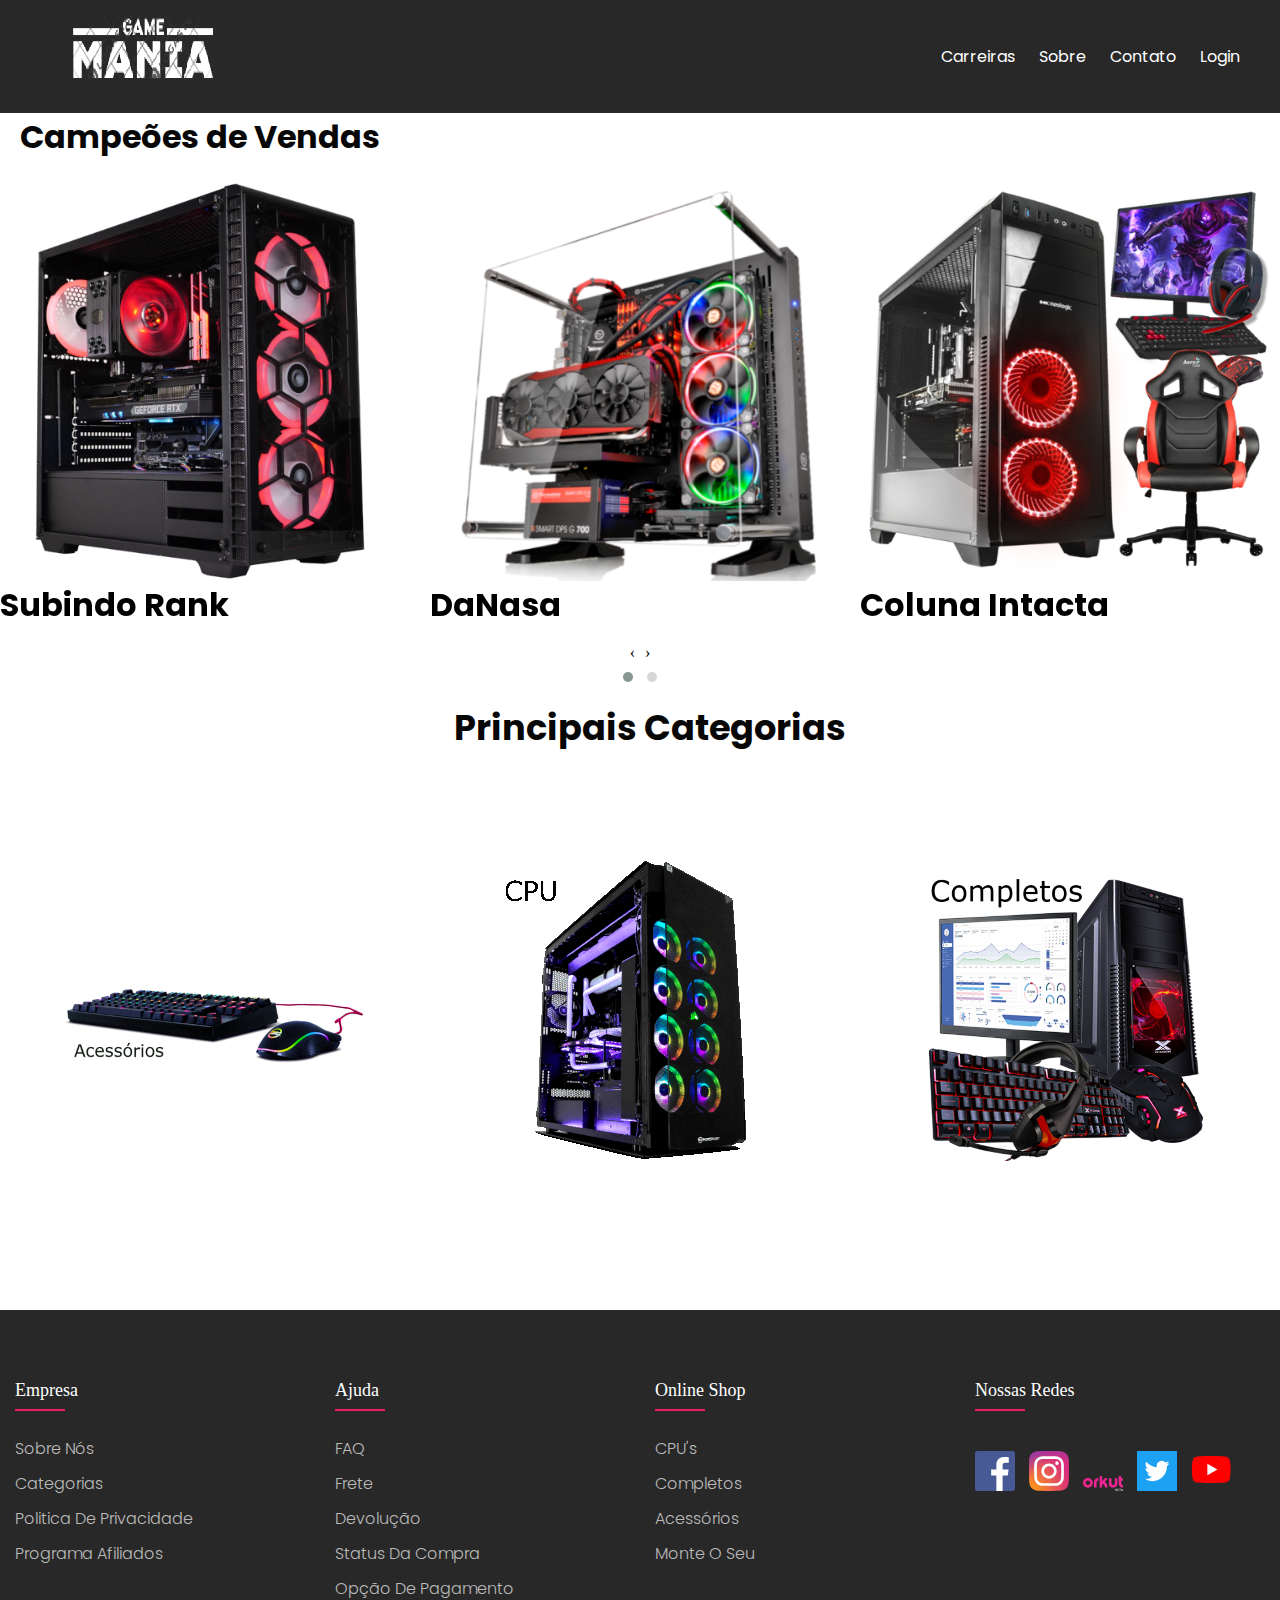
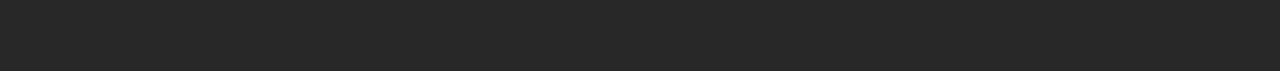
<file: index.html>
<!doctype html>
<html lang="pt-br">
  <head>
    <meta charset="utf-8">
    <meta name="viewport" content="width=device-width, initial-scale=1">
    <link href="https://cdn.jsdelivr.net/npm/bootstrap@5.0.2/dist/css/bootstrap.min.css" rel="stylesheet" integrity="sha384-EVSTQN3/azprG1Anm3QDgpJLIm9Nao0Yz1ztcQTwFspd3yD65VohhpuuCOmLASjC" crossorigin="anonymous">
    <link rel="stylesheet" href="https://cdnjs.cloudflare.com/ajax/libs/OwlCarousel2/2.3.4/assets/owl.carousel.min.css" integrity="sha512-tS3S5qG0BlhnQROyJXvNjeEM4UpMXHrQfTGmbQ1gKmelCxlSEBUaxhRBj/EFTzpbP4RVSrpEikbmdJobCvhE3g==" crossorigin="anonymous" referrerpolicy="no-referrer" />
    <link rel="stylesheet" href="https://cdnjs.cloudflare.com/ajax/libs/OwlCarousel2/2.3.4/assets/owl.theme.default.min.css" integrity="sha512-sMXtMNL1zRzolHYKEujM2AqCLUR9F2C4/05cdbxjjLSRvMQIciEPCQZo++nk7go3BtSuK9kfa/s+a4f4i5pLkw==" crossorigin="anonymous" referrerpolicy="no-referrer" />
    <link rel="stylesheet" href="css/style.css">
    <link rel="shortcut icon" href="img/favicon.ico" type="image/x-icon">
    
    <title> Home GameMania </title>
  </head>
  <body>
    <header id="header">
        <a id="logo" href="index.html"><img src="img/logo game mania 1.png" alt="Logo GameMania"></a>
        <nav id="nav">
        <button aria-label="Abrir Menu" id="btn-mobile" aria-haspopup="true" aria-controls="menu" aria-expanded="false">
        <span id="hamburger"></span>
        </button>
        <ul id="menu" role="menu">
            <li><a href="carreiras.html">Carreiras</a></li>
            <li><a href="sobre.html">Sobre</a></li>
            <li><a href="contato.html">Contato</a></li>
            <li><a href="login.html">Login</a></li>
        </ul>
        </nav>
    </header>

    <section>
        <div class="container-fluid my-5">
            <h1 class="text-center display-1 mb-3">Campeões de Vendas</h1>
            <div class="row">
                <div class="owl-carousel owl-theme">
                    <div class="item mb-4">
                        <div class="card border-0">
                            <img src="img/1 500.png" alt="" class="card-img-top">
                            <div class="card-body">
                                <div class="card-title text-center">
                                    <h4>Subindo Rank</h4>
                                </div>
                            </div>
                        </div>
                    </div>

                    <div class="item">
                        <div class="card border-0">
                            <img src="img/2 500.png" alt="" class="card-img-top">
                            <div class="card-body">
                                <div class="card-title text-center">
                                    <h4>DaNasa</h4>
                                </div>
                            </div>
                        </div>
                    </div>
                    <div class="item">
                        <div class="card border-0">
                            <img src="img/3 500.png" alt="" class="card-img-top">
                            <div class="card-body">
                                <div class="card-title text-center">
                                    <h4>Coluna Intacta</h4>
                                </div>
                            </div>
                        </div>
                    </div>
                    <div class="item">
                        <div class="card border-0">
                            <img src="img/4 500.png" alt="" class="card-img-top">
                            <div class="card-body">
                                <div class="card-title text-center">
                                    <h4>Terror das Ranked</h4>
                                </div>
                            </div>
                        </div>
                    </div>
                    <div class="item">
                        <div class="card border-0">
                            <img src="img/6 500.png" alt="" class="card-img-top">
                            <div class="card-body">
                                <div class="card-title text-center">
                                    <h4>Tudo no Máximo</h4>
                                </div>
                            </div>
                        </div>
                    </div>
                </div>
            </div>
        </div>
    </section>

    <section class="banercontainer">
        <h1 id="cat1"> Principais Categorias</h1>
        <div class="boxes">
            <div class="box box1"><img src="img/acessorios 300.png" alt=""></div>
            <div class="box box2"><img src="img/cpu 300.png" alt=""></div>
            <div class="box box3"><img src="img/b2.png" alt=""></div>
         </div>
    </section>

 <footer class="footer">
    <div class="container">
        <div class="row">
            <div class="footer-col">
                <h4>Empresa</h4>
                <ul>
                    <li><a href="#">Sobre nós</a></li>
                    <li><a href="#">categorias</a></li>
                    <li><a href="#">politica de privacidade</a></li>
                    <li><a href="#">programa afiliados</a></li>
                </ul>
            </div>
            <div class="footer-col">
                <h4>Ajuda</h4>
                <ul>
                    <li><a href="#">FAQ</a></li>
                    <li><a href="#">frete</a></li>
                    <li><a href="#">Devolução</a></li>
                    <li><a href="#">Status da compra</a></li>
                    <li><a href="#">Opção de Pagamento</a></li>
                </ul>
            </div>
            <div class="footer-col">
                <h4>online shop</h4>
                <ul>
                    <li><a href="#">CPU's</a></li>
                    <li><a href="#">Completos</a></li>
                    <li><a href="#">Acessórios</a></li>
                    <li><a href="#">Monte o seu</a></li>
                </ul>
            </div>
            <div class="footer-col">
                <h4>nossas redes</h4>
                <div class="social-links">
                    <a href=""><img src="img/facebook.svg" width="40px" alt=""></a>
                    <a href=""><img src="img/instagram-2-1.svg" width="40px" alt=""></a>
                    <a href=""><img src="img/orkut.svg" width="40px" alt=""></a>
                    <a href=""><img src="img/twitter.svg" width="40px" alt=""></a>
                    <a href=""><img src="img/YouTube.svg" width="40px" alt=""></a>
                </div>
            </div>
            
        </div>
    </div>
</footer>

    <script src="https://cdn.jsdelivr.net/npm/bootstrap@5.0.2/dist/js/bootstrap.bundle.min.js" integrity="sha384-MrcW6ZMFYlzcLA8Nl+NtUVF0sA7MsXsP1UyJoMp4YLEuNSfAP+JcXn/tWtIaxVXM" crossorigin="anonymous"></script>

    <script src="https://cdnjs.cloudflare.com/ajax/libs/jquery/3.6.0/jquery.min.js" integrity="sha512-894YE6QWD5I59HgZOGReFYm4dnWc1Qt5NtvYSaNcOP+u1T9qYdvdihz0PPSiiqn/+/3e7Jo4EaG7TubfWGUrMQ==" crossorigin="anonymous" referrerpolicy="no-referrer"></script>

    <script src="https://cdnjs.cloudflare.com/ajax/libs/OwlCarousel2/2.3.4/owl.carousel.min.js" integrity="sha512-bPs7Ae6pVvhOSiIcyUClR7/q2OAsRiovw4vAkX+zJbw3ShAeeqezq50RIIcIURq7Oa20rW2n2q+fyXBNcU9lrw==" crossorigin="anonymous" referrerpolicy="no-referrer"></script>

    <script>
        $('.owl-carousel').owlCarousel({
    loop:true,
    autoplay: true,
    margin:10,
    nav:true,
    responsive:{
        0:{
            items:1
        },
        600:{
            items:2
        },
        1000:{
            items:3
        }
    }
})
    </script>

    <script src="script.js"></script>

  </body>
</html>
</file>
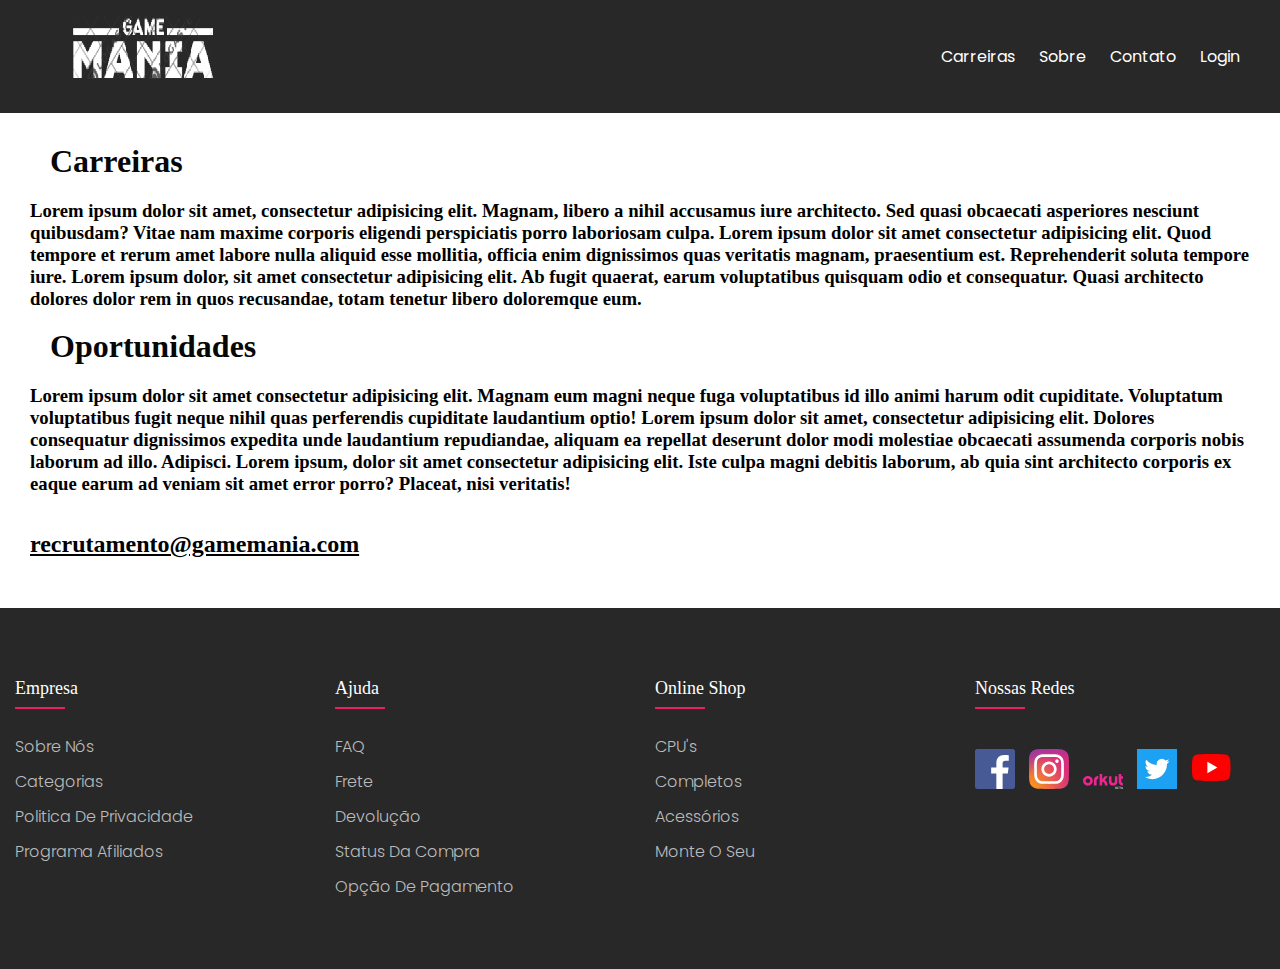
<file: carreiras.html>
<!DOCTYPE html>
<html lang="pt-br">
<head>
    <meta charset="UTF-8">
    <meta http-equiv="X-UA-Compatible" content="IE=edge">
    <meta name="viewport" content="width=device-width, initial-scale=1.0">
    <link rel="stylesheet" href="css/style.css">
    <link rel="shortcut icon" href="img/favicon.ico">
    <title>Carreiras</title>
</head>
<body>
    <header id="header">
        <a id="logo" href="index.html"><img src="img/logo game mania 1.png" alt="Logo GameMania"></a>
        <nav id="nav">
        <button aria-label="Abrir Menu" id="btn-mobile" aria-haspopup="true" aria-controls="menu" aria-expanded="false">
        <span id="hamburger"></span>
        </button>
        <ul id="menu" role="menu">
            <li><a href="carreiras.html">Carreiras</a></li>
            <li><a href="sobre.html">Sobre</a></li>
            <li><a href="contato.html">Contato</a></li>
            <li><a href="login.html">Login</a></li>
        </ul>
        </nav>
    </header >


    <div id="sobrenos">
        <h1>Carreiras</h1>
        <h3>    Lorem ipsum dolor sit amet, consectetur adipisicing elit. Magnam, libero a nihil accusamus iure architecto. Sed quasi obcaecati asperiores nesciunt quibusdam? Vitae nam maxime corporis eligendi perspiciatis porro laboriosam culpa. Lorem ipsum dolor sit amet consectetur adipisicing elit. Quod tempore et rerum amet labore nulla aliquid esse mollitia, officia enim dignissimos quas veritatis magnam, praesentium est. Reprehenderit soluta tempore iure. Lorem ipsum dolor, sit amet consectetur adipisicing elit. Ab fugit quaerat, earum voluptatibus quisquam odio et consequatur. Quasi architecto dolores dolor rem in quos recusandae, totam tenetur libero doloremque eum.</h3>
        <br>
        <h1>Oportunidades</h1>
        <h3>Lorem ipsum dolor sit amet consectetur adipisicing elit. Magnam eum magni neque fuga voluptatibus id illo animi harum odit cupiditate. Voluptatum voluptatibus fugit neque nihil quas perferendis cupiditate laudantium optio! Lorem ipsum dolor sit amet, consectetur adipisicing elit. Dolores consequatur dignissimos expedita unde laudantium repudiandae, aliquam ea repellat deserunt dolor modi molestiae obcaecati assumenda corporis nobis laborum ad illo. Adipisci. Lorem ipsum, dolor sit amet consectetur adipisicing elit. Iste culpa magni debitis laborum, ab quia sint architecto corporis ex eaque earum ad veniam sit amet error porro? Placeat, nisi veritatis!</h3>
        <br> <br>
        <ins><h2>recrutamento@gamemania.com</h2></ins>
    </div>
   
    
    <footer class="footer">
        <div class="container">
            <div class="row">
                <div class="footer-col">
                    <h4>Empresa</h4>
                    <ul>
                        <li><a href="#">Sobre nós</a></li>
                        <li><a href="#">categorias</a></li>
                        <li><a href="#">politica de privacidade</a></li>
                        <li><a href="#">programa afiliados</a></li>
                    </ul>
                </div>
                <div class="footer-col">
                    <h4>Ajuda</h4>
                    <ul>
                        <li><a href="#">FAQ</a></li>
                        <li><a href="#">frete</a></li>
                        <li><a href="#">Devolução</a></li>
                        <li><a href="#">Status da compra</a></li>
                        <li><a href="#">Opção de Pagamento</a></li>
                    </ul>
                </div>
                <div class="footer-col">
                    <h4>online shop</h4>
                    <ul>
                        <li><a href="#">CPU's</a></li>
                        <li><a href="#">Completos</a></li>
                        <li><a href="#">Acessórios</a></li>
                        <li><a href="#">Monte o seu</a></li>
                    </ul>
                </div>
                <div class="footer-col">
                    <h4>nossas redes</h4>
                    <div class="social-links">
                        <a href=""><img src="img/facebook.svg" width="40px" alt=""></a>
                        <a href=""><img src="img/instagram-2-1.svg" width="40px" alt=""></a>
                        <a href=""><img src="img/orkut.svg" width="40px" alt=""></a>
                        <a href=""><img src="img/twitter.svg" width="40px" alt=""></a>
                        <a href=""><img src="img/YouTube.svg" width="40px" alt=""></a>
                    </div>
                </div>
                
            </div>
        </div>
    </footer>
    <script src="script.js"></script>
</body>
</html>
</file>
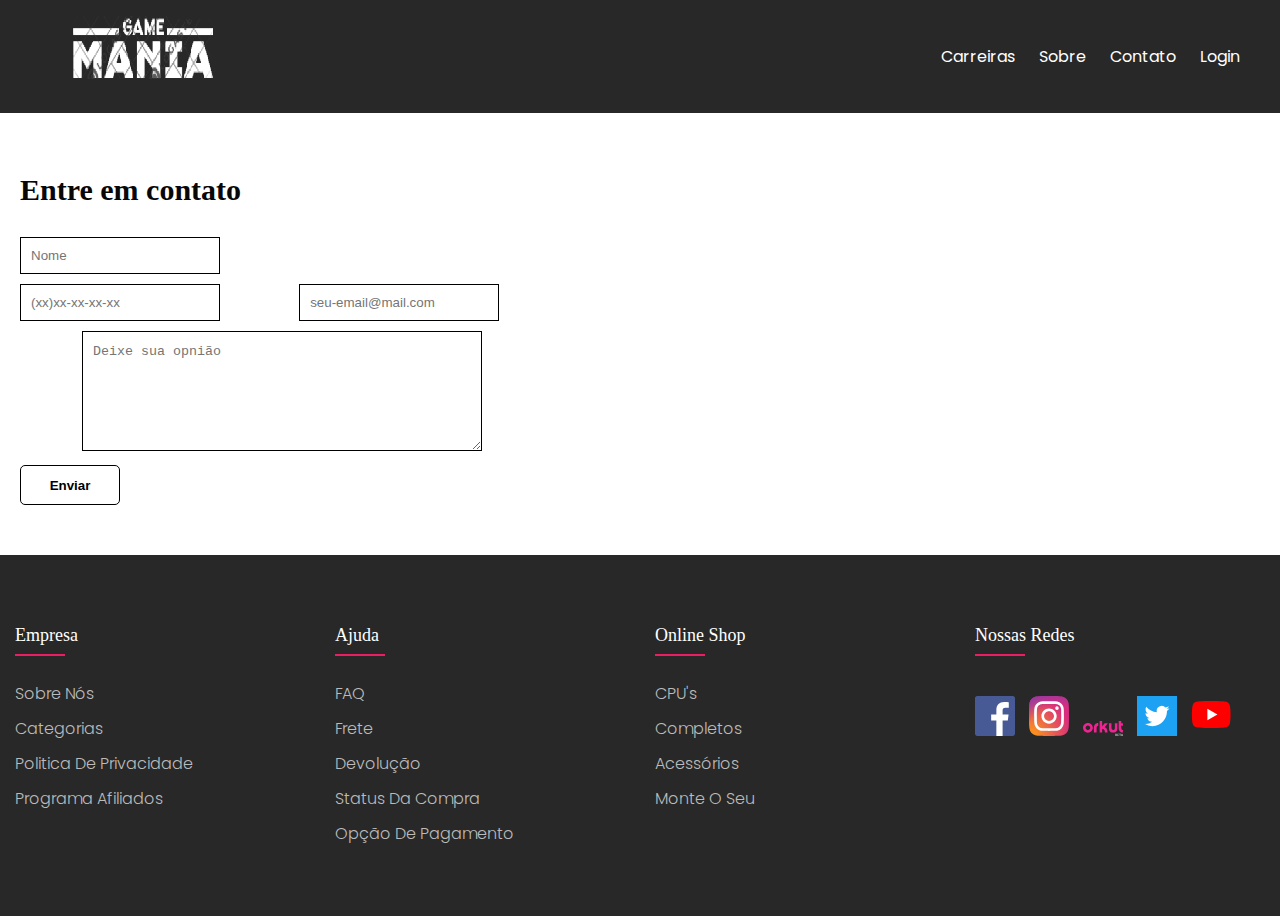
<file: contato.html>
<!DOCTYPE html>
<html lang="pt-br">
<head>
    <meta charset="UTF-8">
    <meta http-equiv="X-UA-Compatible" content="IE=edge">
    <meta name="viewport" content="width=device-width, initial-scale=1.0">
    <link rel="stylesheet" href="css/style.css">
    <link rel="shortcut icon" href="img/favicon.ico">
    <title>Contato</title>
</head>
<body>
    <header id="header">
        <a id="logo" href="index.html"><img src="img/logo game mania 1.png" alt="Logo GameMania"></a>
        <nav id="nav">
        <button aria-label="Abrir Menu" id="btn-mobile" aria-haspopup="true" aria-controls="menu" aria-expanded="false">
        <span id="hamburger"></span>
        </button>
        <ul id="menu" role="menu">
            <li><a href="carreiras.html">Carreiras</a></li>
            <li><a href="sobre.html">Sobre</a></li>
            <li><a href="contato.html">Contato</a></li>
            <li><a href="login.html">Login</a></li>
        </ul>
        </nav>
    </header>

    <form name="meu_form">

        <h1>Entre em contato</h1>
      
        <input type="text" id="nomeid" placeholder="Nome" required="required" name="nome" />
        <label for="nome">Nome</label>
      
        <input type="tel" id="foneid" placeholder="(xx)xx-xx-xx-xx" name="fone" />
        <label for="fone">Fone</label>
      
        <input type="email" id="emailid" placeholder="seu-email@mail.com" name="email" />
        <label for="email">Email</label>
      
        <textarea placeholder="Deixe sua opnião"></textarea>
      
        <input type="submit" class="enviar" onclick="Enviar();" value="Enviar" />
      </form>


    <footer class="footer">
        <div class="container">
            <div class="row">
                <div class="footer-col">
                    <h4>Empresa</h4>
                    <ul>
                        <li><a href="#">Sobre nós</a></li>
                        <li><a href="#">categorias</a></li>
                        <li><a href="#">politica de privacidade</a></li>
                        <li><a href="#">programa afiliados</a></li>
                    </ul>
                </div>
                <div class="footer-col">
                    <h4>Ajuda</h4>
                    <ul>
                        <li><a href="#">FAQ</a></li>
                        <li><a href="#">frete</a></li>
                        <li><a href="#">Devolução</a></li>
                        <li><a href="#">Status da compra</a></li>
                        <li><a href="#">Opção de Pagamento</a></li>
                    </ul>
                </div>
                <div class="footer-col">
                    <h4>online shop</h4>
                    <ul>
                        <li><a href="#">CPU's</a></li>
                        <li><a href="#">Completos</a></li>
                        <li><a href="#">Acessórios</a></li>
                        <li><a href="#">Monte o seu</a></li>
                    </ul>
                </div>
                <div class="footer-col">
                    <h4>nossas redes</h4>
                    <div class="social-links">
                        <a href=""><img src="img/facebook.svg" width="40px" alt=""></a>
                        <a href=""><img src="img/instagram-2-1.svg" width="40px" alt=""></a>
                        <a href=""><img src="img/orkut.svg" width="40px" alt=""></a>
                        <a href=""><img src="img/twitter.svg" width="40px" alt=""></a>
                        <a href=""><img src="img/YouTube.svg" width="40px" alt=""></a>
                    </div>
                </div>
                
            </div>
        </div>
    </footer>
    <script src="script.js"></script>
</body>
</html>
</file>
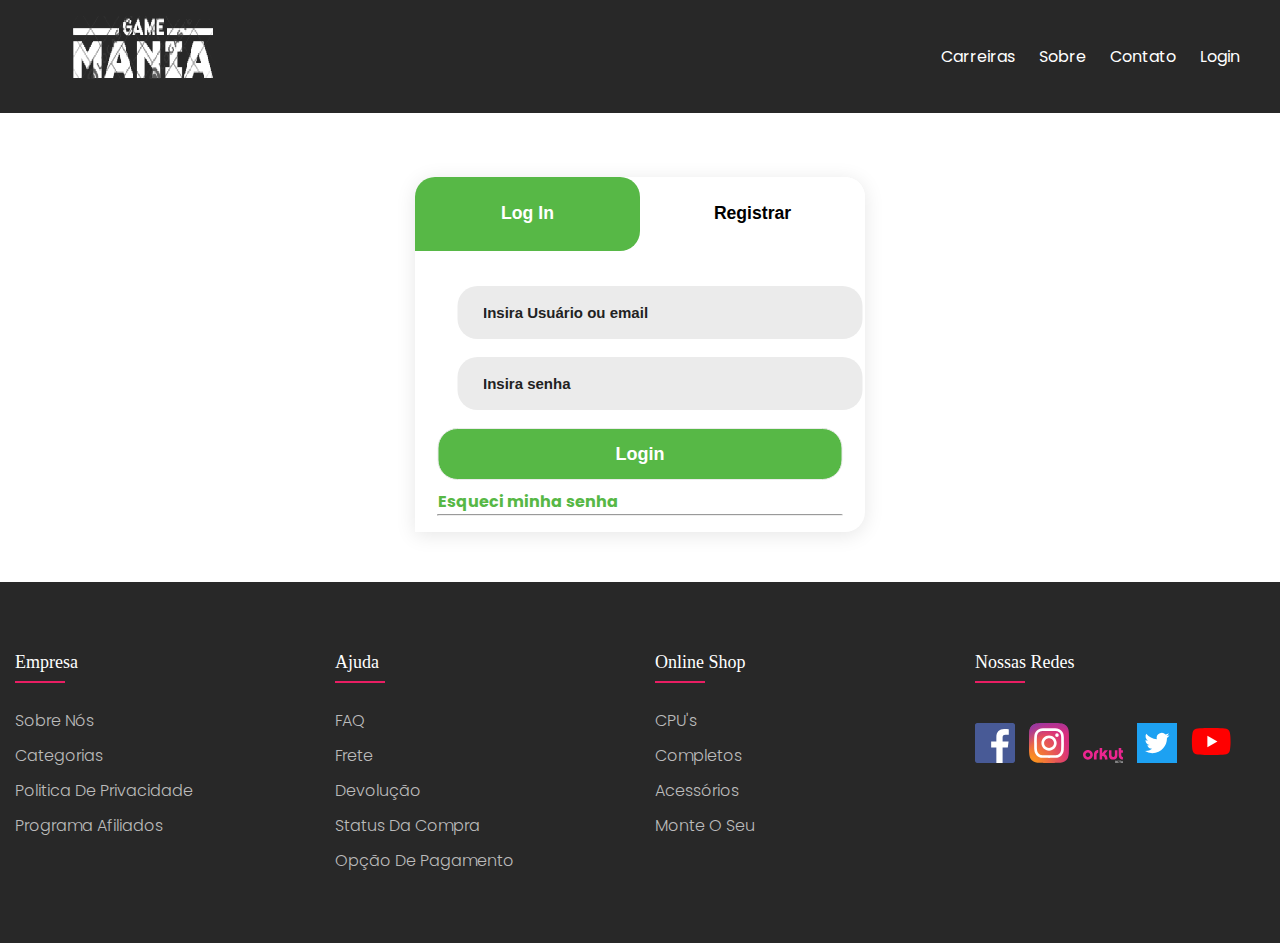
<file: login.html>
<!DOCTYPE html>
<html lang="pt-br">
<head>
    <meta charset="UTF-8">
    <meta http-equiv="X-UA-Compatible" content="IE=edge">
    <meta name="viewport" content="width=device-width, initial-scale=1.0">
    <link rel="stylesheet" href="css/style.css">
    <link rel="shortcut icon" href="img/favicon.ico">
    <title>Login</title>
</head>
<body>
    <header id="header">
        <a id="logo" href="index.html"><img src="img/logo game mania 1.png" alt="Logo GameMania"></a>
        <nav id="nav">
        <button aria-label="Abrir Menu" id="btn-mobile" aria-haspopup="true" aria-controls="menu" aria-expanded="false">
        <span id="hamburger"></span>
        </button>
        <ul id="menu" role="menu">
            <li><a href="carreiras.html">Carreiras</a></li>
            <li><a href="sobre.html">Sobre</a></li>
            <li><a href="contato.html">Contato</a></li>
            <li><a href="login.html">Login</a></li>
        </ul>
        </nav>
    </header>

    <div class="form-modal">
    
        <div class="form-toggle">
            <button id="login-toggle" onclick="toggleLogin()">log in</button>
            <button id="signup-toggle" onclick="toggleSignup()">registrar</button>
        </div>
    
        <div id="login-form">
            <form>
                <input type="text" placeholder="Insira Usuário ou email"/>
                <input type="password" placeholder="Insira senha"/>
                <button type="button" class="btn login">login</button>
                <p><a href="javascript:void(0)">Esqueci minha senha</a></p>
                <hr/>
            </form>
        </div>
    
        <div id="signup-form">
            <form>
                <input type="email" placeholder="Insira seu E-mail"/>
                <input type="text" placeholder="Escolha seu Usuário"/>
                <input type="password" placeholder="Criar Senha"/>
                <button type="button" class="btn signup">criar conta</button>
                <p>Criando <strong>a conta</strong> você concorda com <a href="javascript:void(0)">termos de serviços</a>.</p>
                <hr/>
            </form>
        </div>
    
    </div>
    


    <footer class="footer">
        <div class="container">
            <div class="row">
                <div class="footer-col">
                    <h4>Empresa</h4>
                    <ul>
                        <li><a href="#">Sobre nós</a></li>
                        <li><a href="#">categorias</a></li>
                        <li><a href="#">politica de privacidade</a></li>
                        <li><a href="#">programa afiliados</a></li>
                    </ul>
                </div>
                <div class="footer-col">
                    <h4>Ajuda</h4>
                    <ul>
                        <li><a href="#">FAQ</a></li>
                        <li><a href="#">frete</a></li>
                        <li><a href="#">Devolução</a></li>
                        <li><a href="#">Status da compra</a></li>
                        <li><a href="#">Opção de Pagamento</a></li>
                    </ul>
                </div>
                <div class="footer-col">
                    <h4>online shop</h4>
                    <ul>
                        <li><a href="#">CPU's</a></li>
                        <li><a href="#">Completos</a></li>
                        <li><a href="#">Acessórios</a></li>
                        <li><a href="#">Monte o seu</a></li>
                    </ul>
                </div>
                <div class="footer-col">
                    <h4>nossas redes</h4>
                    <div class="social-links">
                        <a href=""><img src="img/facebook.svg" width="40px" alt=""></a>
                        <a href=""><img src="img/instagram-2-1.svg" width="40px" alt=""></a>
                        <a href=""><img src="img/orkut.svg" width="40px" alt=""></a>
                        <a href=""><img src="img/twitter.svg" width="40px" alt=""></a>
                        <a href=""><img src="img/YouTube.svg" width="40px" alt=""></a>
                    </div>
                </div>
                
            </div>
        </div>
    </footer>
    <script src="script.js"></script>
</body>
</html>
</file>
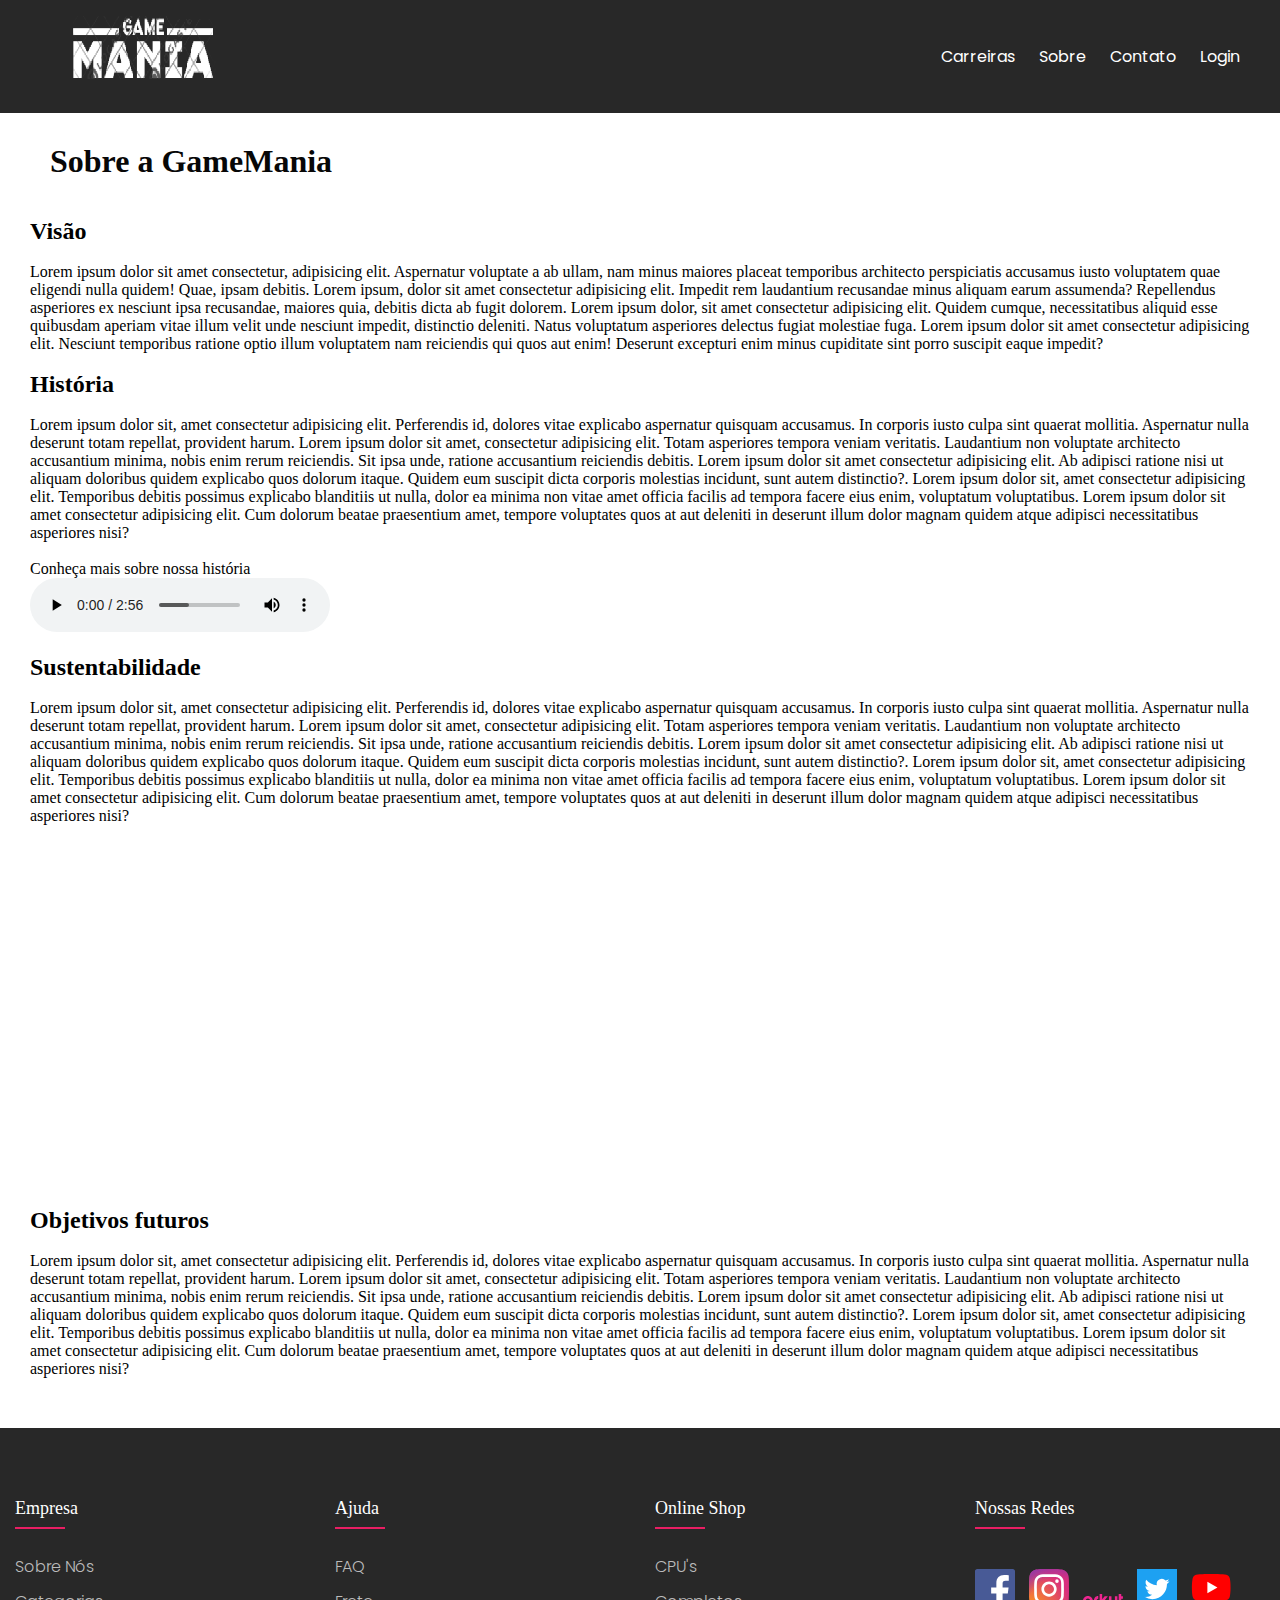
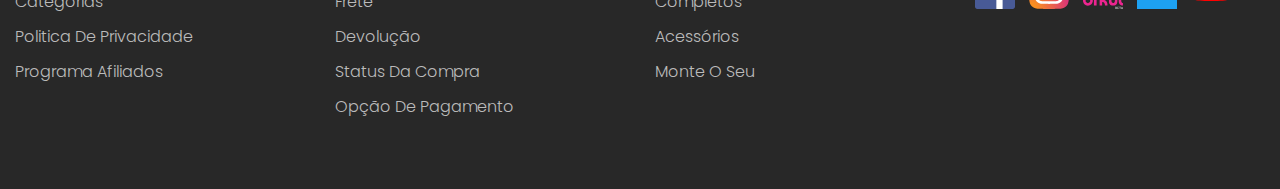
<file: sobre.html>
<!DOCTYPE html>
<html lang="pt-br">
<head>
    <meta charset="UTF-8">
    <meta http-equiv="X-UA-Compatible" content="IE=edge">
    <meta name="viewport" content="width=device-width, initial-scale=1.0">
    <link rel="stylesheet" href="css/style.css">
    <link rel="shortcut icon" href="img/favicon.ico">
    <title>Sobre</title>
</head>
<body>
    <header id="header">
        <a id="logo" href="index.html"><img src="img/logo game mania 1.png" alt="Logo GameMania"></a>
        <nav id="nav">
        <button aria-label="Abrir Menu" id="btn-mobile" aria-haspopup="true" aria-controls="menu" aria-expanded="false">
        <span id="hamburger"></span>
        </button>
        <ul id="menu" role="menu">
            <li><a href="carreiras.html">Carreiras</a></li>
            <li><a href="sobre.html">Sobre</a></li>
            <li><a href="contato.html">Contato</a></li>
            <li><a href="login.html">Login</a></li>
        </ul>
        </nav>
    </header>

    <div id="sobrenos">
        <h1>Sobre a GameMania</h1>
        <br>
        <h2>Visão</h2>
        <br>
        <p >Lorem ipsum dolor sit amet consectetur, adipisicing elit. Aspernatur voluptate a ab ullam, nam minus maiores placeat temporibus architecto perspiciatis accusamus iusto voluptatem quae eligendi nulla quidem! Quae, ipsam debitis. Lorem ipsum, dolor sit amet consectetur adipisicing elit. Impedit rem laudantium recusandae minus aliquam earum assumenda? Repellendus asperiores ex nesciunt ipsa recusandae, maiores quia, debitis dicta ab fugit dolorem. Lorem ipsum dolor, sit amet consectetur adipisicing elit. Quidem cumque, necessitatibus aliquid esse quibusdam aperiam vitae illum velit unde nesciunt impedit, distinctio deleniti. Natus voluptatum asperiores delectus fugiat molestiae fuga. Lorem ipsum dolor sit amet consectetur adipisicing elit. Nesciunt temporibus ratione optio illum voluptatem nam reiciendis qui quos aut enim! Deserunt excepturi enim minus cupiditate sint porro suscipit eaque impedit?</p>
        <br>
        <h2>História</h2>
        <br>
        <p>Lorem ipsum dolor sit, amet consectetur adipisicing elit. Perferendis id, dolores vitae explicabo aspernatur quisquam accusamus. In corporis iusto culpa sint quaerat mollitia. Aspernatur nulla deserunt totam repellat, provident harum. Lorem ipsum dolor sit amet, consectetur adipisicing elit. Totam asperiores tempora veniam veritatis. Laudantium non voluptate architecto accusantium minima, nobis enim rerum reiciendis. Sit ipsa unde, ratione accusantium reiciendis debitis. Lorem ipsum dolor sit amet consectetur adipisicing elit. Ab adipisci ratione nisi ut aliquam doloribus quidem explicabo quos dolorum itaque. Quidem eum suscipit dicta corporis molestias incidunt, sunt autem distinctio?. Lorem ipsum dolor sit, amet consectetur adipisicing elit. Temporibus debitis possimus explicabo blanditiis ut nulla, dolor ea minima non vitae amet officia facilis ad tempora facere eius enim, voluptatum voluptatibus. Lorem ipsum dolor sit amet consectetur adipisicing elit. Cum dolorum beatae praesentium amet, tempore voluptates quos at aut deleniti in deserunt illum dolor magnam quidem atque adipisci necessitatibus asperiores nisi?</p><br>
        <p>Conheça mais sobre nossa história</p>
    
    <audio preload="metadata" controls>
        <source src="midia/musica1.mp3" type="audio/mpeg">
        <source src="midia/musica1.ogg" type="audio/ogg">
        <source src="midia/musica1.wav" type="audio/wav">
    </audio>
        <br>
        <br>
        <h2>Sustentabilidade</h2>
        <br>
        <p>Lorem ipsum dolor sit, amet consectetur adipisicing elit. Perferendis id, dolores vitae explicabo aspernatur quisquam accusamus. In corporis iusto culpa sint quaerat mollitia. Aspernatur nulla deserunt totam repellat, provident harum. Lorem ipsum dolor sit amet, consectetur adipisicing elit. Totam asperiores tempora veniam veritatis. Laudantium non voluptate architecto accusantium minima, nobis enim rerum reiciendis. Sit ipsa unde, ratione accusantium reiciendis debitis. Lorem ipsum dolor sit amet consectetur adipisicing elit. Ab adipisci ratione nisi ut aliquam doloribus quidem explicabo quos dolorum itaque. Quidem eum suscipit dicta corporis molestias incidunt, sunt autem distinctio?. Lorem ipsum dolor sit, amet consectetur adipisicing elit. Temporibus debitis possimus explicabo blanditiis ut nulla, dolor ea minima non vitae amet officia facilis ad tempora facere eius enim, voluptatum voluptatibus. Lorem ipsum dolor sit amet consectetur adipisicing elit. Cum dolorum beatae praesentium amet, tempore voluptates quos at aut deleniti in deserunt illum dolor magnam quidem atque adipisci necessitatibus asperiores nisi? <br>
            <iframe id="vimeo" src="https://player.vimeo.com/video/402231912?h=fdff64dad7" width="640" height="360" frameborder="0" allow="autoplay; fullscreen; picture-in-picture" allowfullscreen></iframe>
                <p><a href="https://vimeo.com/402231912"></a>  <a href="https://vimeo.com/generalibrasil"></a>  <a href="https://vimeo.com"></a></p></video>
        </p>
        <br>
        <h2>Objetivos futuros</h2>
        <br>
        <p>Lorem ipsum dolor sit, amet consectetur adipisicing elit. Perferendis id, dolores vitae explicabo aspernatur quisquam accusamus. In corporis iusto culpa sint quaerat mollitia. Aspernatur nulla deserunt totam repellat, provident harum. Lorem ipsum dolor sit amet, consectetur adipisicing elit. Totam asperiores tempora veniam veritatis. Laudantium non voluptate architecto accusantium minima, nobis enim rerum reiciendis. Sit ipsa unde, ratione accusantium reiciendis debitis. Lorem ipsum dolor sit amet consectetur adipisicing elit. Ab adipisci ratione nisi ut aliquam doloribus quidem explicabo quos dolorum itaque. Quidem eum suscipit dicta corporis molestias incidunt, sunt autem distinctio?. Lorem ipsum dolor sit, amet consectetur adipisicing elit. Temporibus debitis possimus explicabo blanditiis ut nulla, dolor ea minima non vitae amet officia facilis ad tempora facere eius enim, voluptatum voluptatibus. Lorem ipsum dolor sit amet consectetur adipisicing elit. Cum dolorum beatae praesentium amet, tempore voluptates quos at aut deleniti in deserunt illum dolor magnam quidem atque adipisci necessitatibus asperiores nisi?</p>
    </div>

    

    <footer class="footer">
        <div class="container">
            <div class="row">
                <div class="footer-col">
                    <h4>Empresa</h4>
                    <ul>
                        <li><a href="#">Sobre nós</a></li>
                        <li><a href="#">categorias</a></li>
                        <li><a href="#">politica de privacidade</a></li>
                        <li><a href="#">programa afiliados</a></li>
                    </ul>
                </div>
                <div class="footer-col">
                    <h4>Ajuda</h4>
                    <ul>
                        <li><a href="#">FAQ</a></li>
                        <li><a href="#">frete</a></li>
                        <li><a href="#">Devolução</a></li>
                        <li><a href="#">Status da compra</a></li>
                        <li><a href="#">Opção de Pagamento</a></li>
                    </ul>
                </div>
                <div class="footer-col">
                    <h4>online shop</h4>
                    <ul>
                        <li><a href="#">CPU's</a></li>
                        <li><a href="#">Completos</a></li>
                        <li><a href="#">Acessórios</a></li>
                        <li><a href="#">Monte o seu</a></li>
                    </ul>
                </div>
                <div class="footer-col">
                    <h4>nossas redes</h4>
                    <div class="social-links">
                        <a href=""><img src="img/facebook.svg" width="40px" alt=""></a>
                        <a href=""><img src="img/instagram-2-1.svg" width="40px" alt=""></a>
                        <a href=""><img src="img/orkut.svg" width="40px" alt=""></a>
                        <a href=""><img src="img/twitter.svg" width="40px" alt=""></a>
                        <a href=""><img src="img/YouTube.svg" width="40px" alt=""></a>
                    </div>
                </div>
                
            </div>
        </div>
    </footer>
    <script src="script.js"></script>
</body>
</html>
</file>
<file: css/style.css>
@import url('https://fonts.googleapis.com/css2?family=Poppins&display=swap');

*{
  margin: 0;
  padding: 0;
  box-sizing: border-box;
}

body {
  background-color: #ffffff;
}

a {
  color: rgb(255, 255, 255);
  text-decoration: none;
  font-family: 'Poppins', sans-serif;
}


#header {

  box-sizing: border-box;
  height: 113px;
  padding: 2rem;
  display: flex;
  align-items: center;
  justify-content: space-between;
  background: #282828;
}

body{
    background:#fff;
}

.form-modal{
    position:relative;
    width:450px;
    height:auto;
    margin-top:4em;
    left:50%;
    transform:translateX(-50%);
    background:#fff;
    border-top-right-radius: 20px;
    border-top-left-radius: 20px;
    border-bottom-right-radius: 20px;
    box-shadow:0 3px 20px 0px rgba(0, 0, 0, 0.1)
}

.form-modal button{
    cursor: pointer;
    position: relative;
    text-transform: capitalize;
    font-size:1em;
    z-index: 2;
    outline: none;
    background:#fff;
    transition:0.2s;
}

.form-modal .btn{
    border-radius: 20px;
    border:none;
    font-weight: bold;
    font-size:1.2em;
    padding:0.8em 1em 0.8em 1em!important;
    transition:0.5s;
    border:1px solid #ebebeb;
    margin-bottom:0.5em;
    margin-top:0.5em;
}

.form-modal .login , .form-modal .signup{
    background:#57b846;
    color:#fff;
}

.form-modal .login:hover , .form-modal .signup:hover{
    background:#222;
}

.form-toggle{
    position: relative;
    width:100%;
    height:auto;
}

.form-toggle button{
    width:50%;
    float:left;
    padding:1.5em;
    margin-bottom:1.5em;
    border:none;
    transition: 0.2s;
    font-size:1.1em;
    font-weight: bold;
    border-top-right-radius: 20px;
    border-top-left-radius: 20px;
}

.form-toggle button:nth-child(1){
    border-bottom-right-radius: 20px;
}

.form-toggle button:nth-child(2){
    border-bottom-left-radius: 20px;
}

#login-toggle{
    background:#57b846;
    color:#ffff;
}

.form-modal form{
    position: relative;
    width:90%;
    height:auto;
    left:50%;
    transform:translateX(-50%);  
}

#login-form , #signup-form{
    position:relative;
    width:100%;
    height:auto;
    padding-bottom:1em;
}

#signup-form{
    display: none;
}


#login-form button , #signup-form button{
    width:100%;
    margin-top:0.5em;
    padding:0.6em;
}

.form-modal input{
    position: relative;
    width:100%;
    font-size:1em;
    padding:1.2em 1.7em 1.2em 1.7em;
    margin-top:0.6em;
    margin-bottom:0.6em;
    border-radius: 20px;
    border:none;
    background:#ebebeb;
    outline:none;
    font-weight: bold;
    transition:0.4s;
}

.form-modal input:focus , .form-modal input:active{
    transform:scaleX(1.02);
}

.form-modal input::-webkit-input-placeholder{
    color:#222;
}


.form-modal p{
    font-size:16px;
    font-weight: bold;
}

.form-modal p a{
    color:#57b846;
    text-decoration: none;
    transition:0.2s;
}

.form-modal p a:hover{
    color:#222;
}


.form-modal i {
    position: absolute;
    left:10%;
    top:50%;
    transform:translateX(-10%) translateY(-50%); 
}

.fa-google{
    color:#dd4b39;
}

.fa-linkedin{
    color:#3b5998;
}

.fa-windows{
    color:#0072c6;
}

.-box-sd-effect:hover{
    box-shadow: 0 4px 8px hsla(210,2%,84%,.2);
}

@media only screen and (max-width:500px){
    .form-modal{
        width:100%;
    }
}

@media only screen and (max-width:400px){
    i{
        display: none!important;
    }
}

#sobrenos{
  margin: 30px;
}

form {
  margin-top: 60px;
  font-size: 15px;
  max-width: 500px;
}

h1 {
  margin-bottom: 20px;
  margin-left: 20px;
  color: #070707;
}

input, textarea {
  width: 200px;
  padding: 10px;
  color: black;
  margin-left: 20px;
  margin-top: 10px;
  border: 1px solid;
}

input:hover, textarea:hover, input:focus, textarea:focus {
  border-color: #000000;
  color: black;
  font-weight: bold;
}

.enviar {
  background-color: #ffffff;
  height: 40px;
  width: 100px;
  font-weight: bold;
  border-radius: 5px;
  -webkit-border-radius: 5px;
  -moz-border-radius: 5px;
  border: 1px solid;
  color: black;
}

#vimeo{
  max-width: 100%;
}

textarea {
  width: 400px;
  height: 120px;
  line-height: 20px;
  max-width: 400px;
}

form label {
  margin-left: 20px;
  color: #FFFFFF;
  font-weight: bold;
}

.carousel-inner {
  max-height: 350px;
}

img {
  max-height: 400px;
  }

.text-center{
  font-size: 200%;
  font-family: 'Poppins', sans-serif;

}

#menu {
  display: flex;
  list-style: none;
  gap: 0.5rem;
}

#menu a {
  display: block;
  padding: 0.5rem;
}

#btn-mobile {
  display: none;
}

#cat1{
  font-family: 'Poppins', sans-serif;
  text-align: center;
  font-size: 2.2rem;
  padding: 10px;
  height: 150px;
}

.boxes {
  display: table;
  width: 100%;
  align-items: center;
  justify-content: center;
  
}
.box {
  display: table-cell;
  text-align: center;
  vertical-align: middle;
  line-height: 13em;
  align-items: center;  
}
.box1 {
  max-width: 250%;
}
.box2 {
  max-width: 250%;
}
.box3 {
  max-width: 250%;
}

.container{
	max-width: 100vw;
	margin:auto;
}
.row{
	display: flex;
	flex-wrap: wrap;
}
ul{
	list-style: none;
}
.footer{
	background-color: #282828;
    padding: 70px 0;
    margin-top: 50px;
}
.footer-col{
   width: 25%;
   padding: 0 15px;
   align-items: center;
}
.footer-col h4{
	font-size: 18px;
	color: #ffffff;
	text-transform: capitalize;
	margin-bottom: 35px;
	font-weight: 500;
	position: relative;
}
.footer-col h4::before{
	content: '';
	position: absolute;
	left:0;
	bottom: -10px;
	background-color: #e91e63;
	height: 2px;
	box-sizing: border-box;
	width: 50px;
}
.footer-col ul li:not(:last-child){
	margin-bottom: 10px;
}
.footer-col ul li a{
	font-size: 16px;
	text-transform: capitalize;
	color: #ffffff;
	text-decoration: none;
	font-weight: 300;
	color: #bbbbbb;
	display: block;
	transition: all 0.3s ease;
}
.footer-col ul li a:hover{
	color: #ffffff;
	padding-left: 8px;
}
.footer-col .social-links a{
	display: inline-block;
	height: 40px;
	width: 40px;
	margin:15px 10px 10px 0;
	text-align: center;
	line-height: 40px;
	border-radius: 50%;
	transition: all 0.5s ease;
}

@media(max-width: 767px){
  .footer-col{
    width: 50%;
    margin-bottom: 30px;
}
}
@media(max-width: 574px){
  .footer-col{
    width: 100%;
}
}


@media (max-width: 720px) {
  .box {
    display: block;
    width: 100%;
  }
}

@media (max-width: 600px) {

  #menu {
    display: block;
    position: absolute;
    width: 100%;
    top: 113px;
    right: 0px;
    background: #282828;
    transition: 0.6s;
    z-index: 1000;
    height: 0px;
    visibility: hidden;
    overflow-y: hidden;
  }
  #nav.active #menu {
    width: 100vw;
    height: calc(100vh - 113px);
    visibility: visible;
    overflow-y: auto;
    padding: 0;
  }
  #menu a {
    padding: 1rem 0;
    margin: 0 1rem;
    border-bottom: 2px solid rgba(0, 0, 0, 0.05);
    display: flex;
    flex-direction: row;
    justify-content: center;
  }
  #btn-mobile {
    display: flex;
    padding: 0.5rem 1rem;
    font-size: 1rem;
    border: none;
    background: none;
    cursor: pointer;
    gap: 0.5rem;
  }
  #hamburger {
    border-top: 2px solid;
    width: 20px;
    color: white;
  }
  #hamburger::after,
  #hamburger::before {
    content: '';
    display: block;
    width: 20px;
    height: 2px;
    background: currentColor;
    margin-top: 5px;
    transition: 0.3s;
    position: relative;
  }
  #nav.active #hamburger {
    border-top-color: transparent;
  }
  #nav.active #hamburger::before {
    transform: rotate(135deg);
  }
  #nav.active #hamburger::after {
    transform: rotate(-135deg);
    top: -7px;
  }
}
</file>
